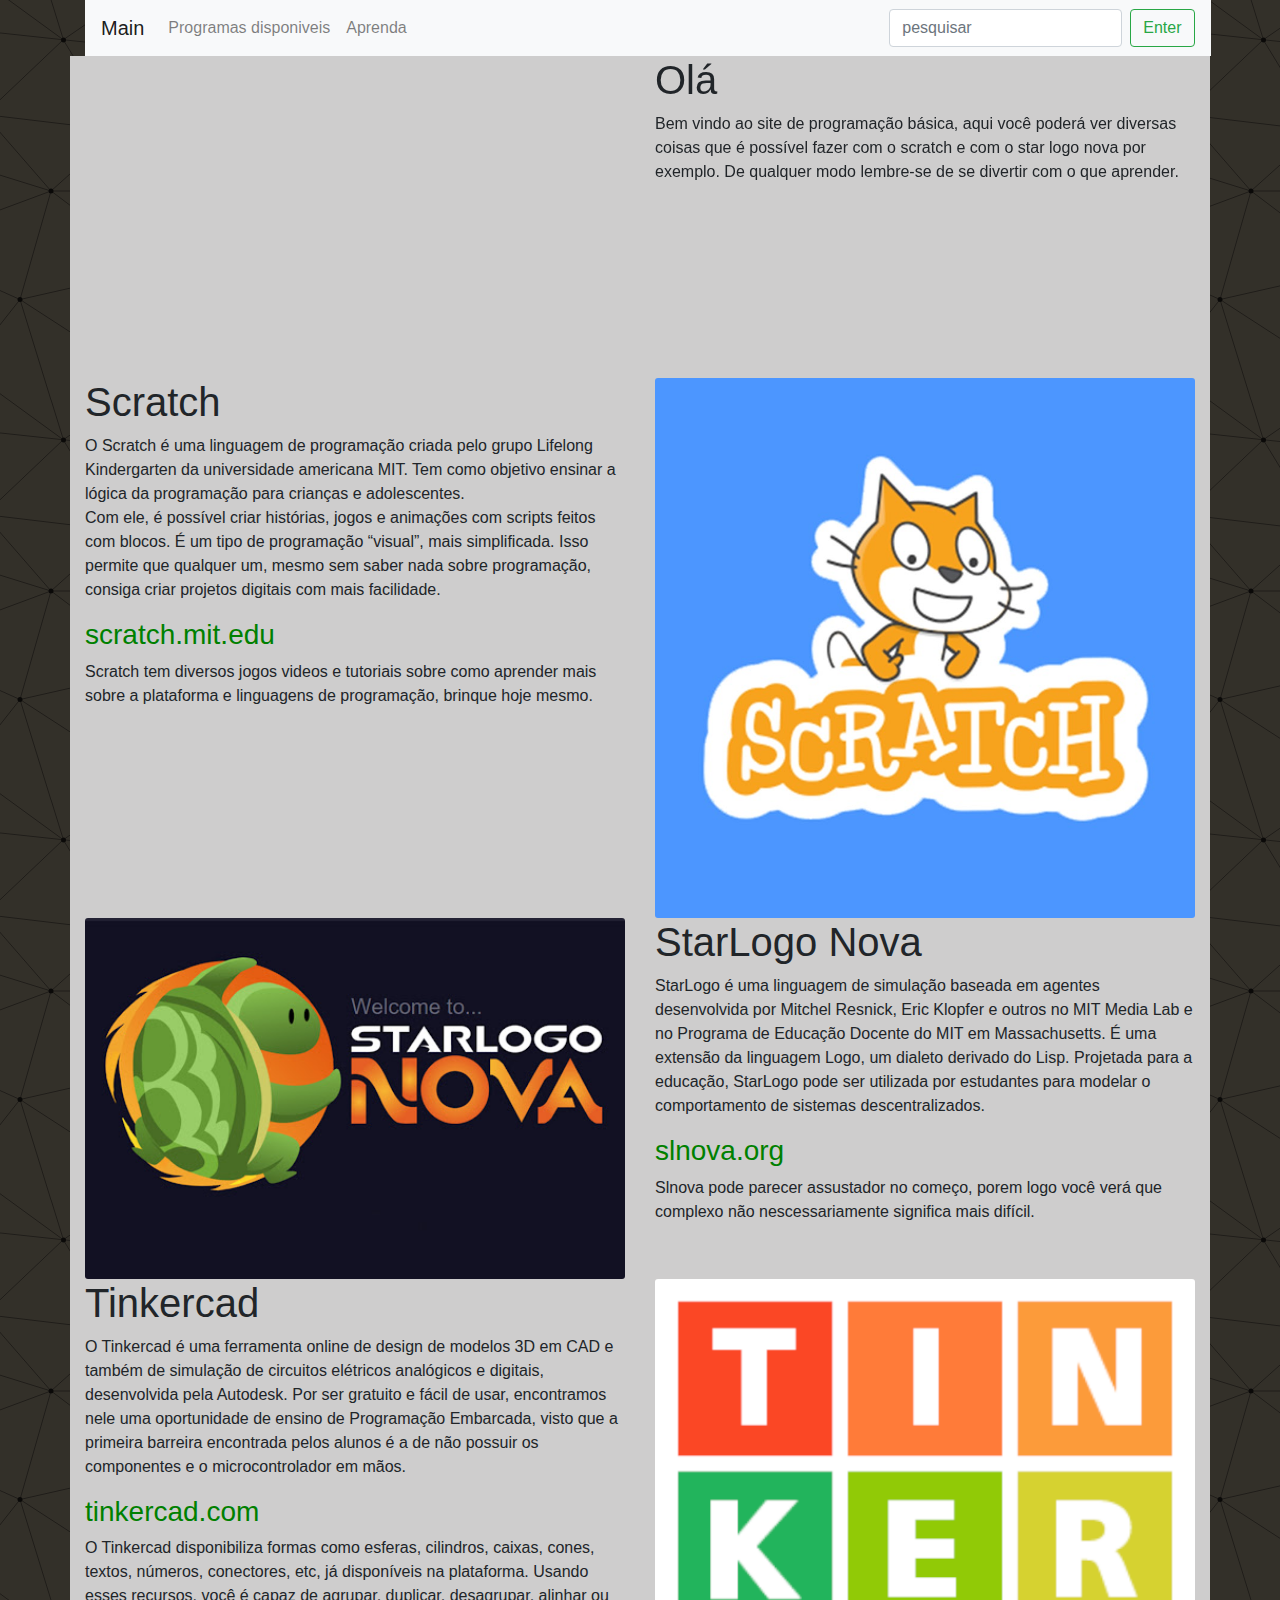
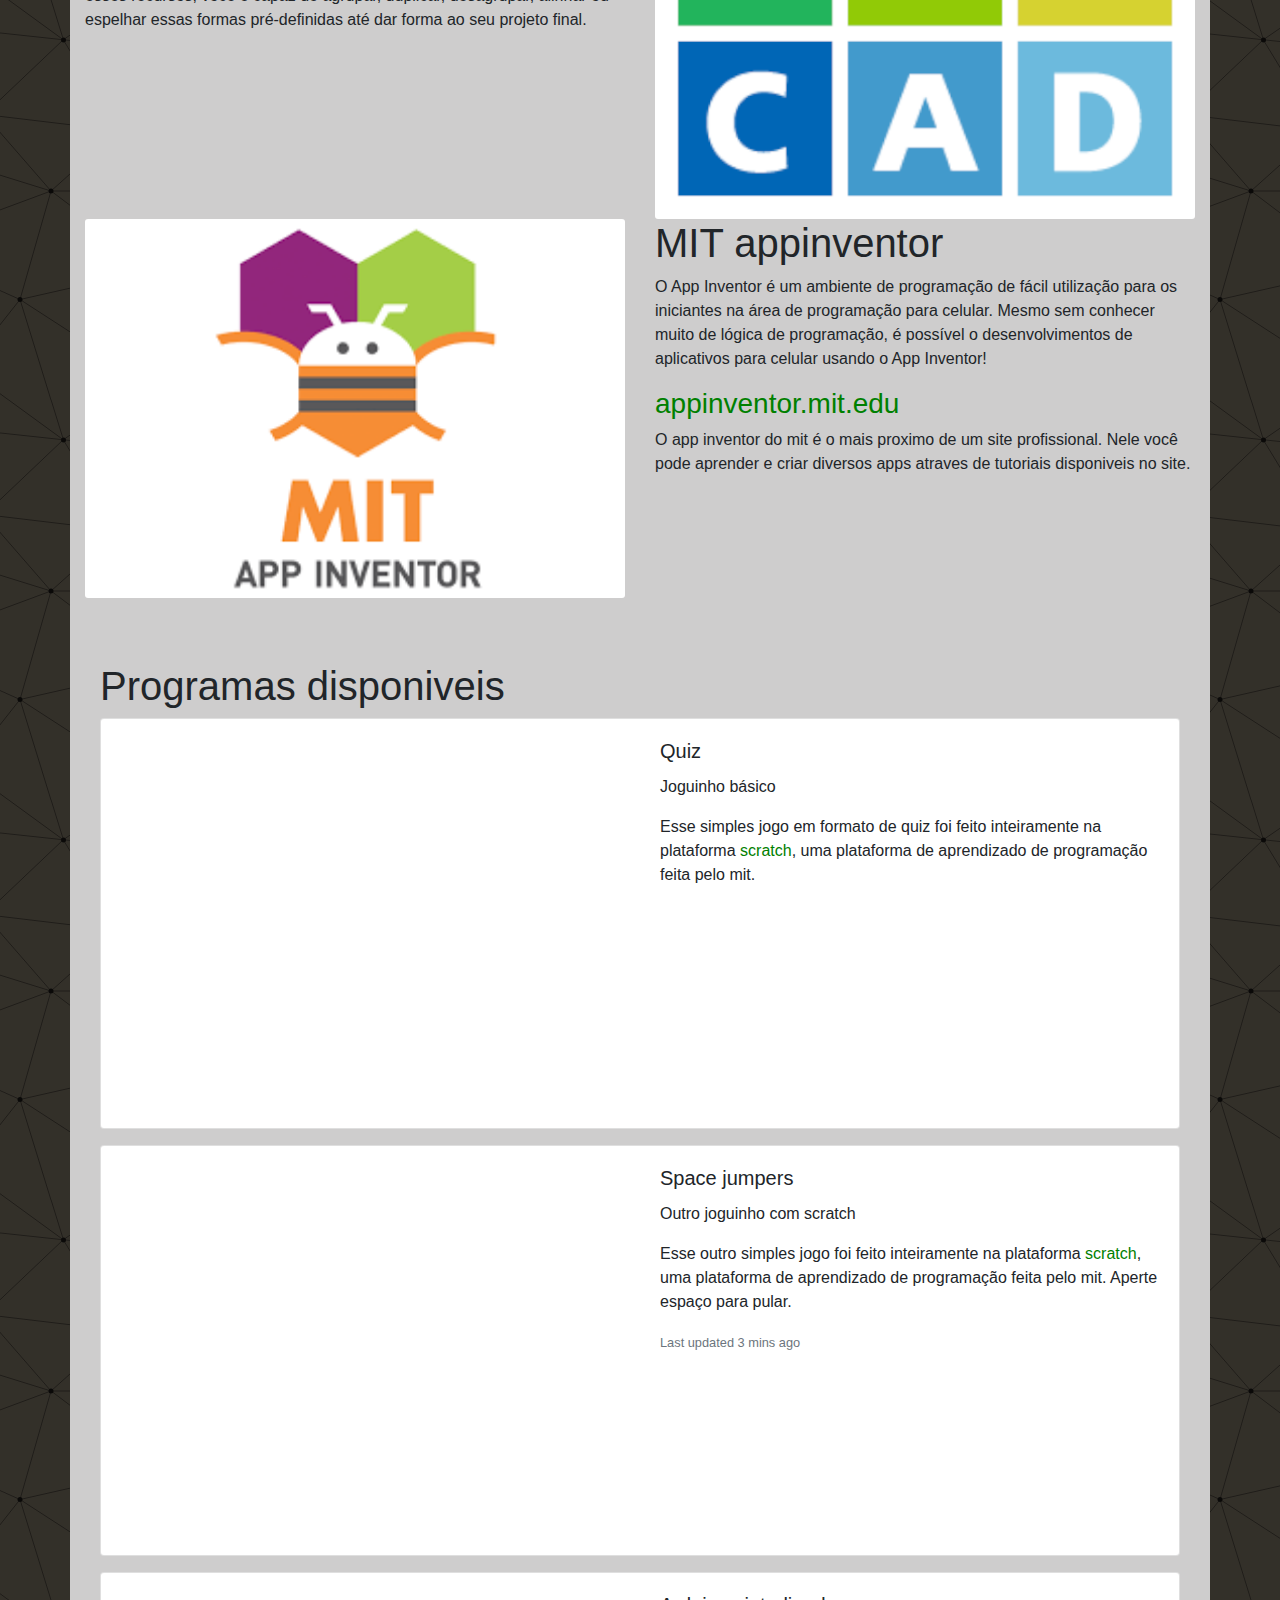
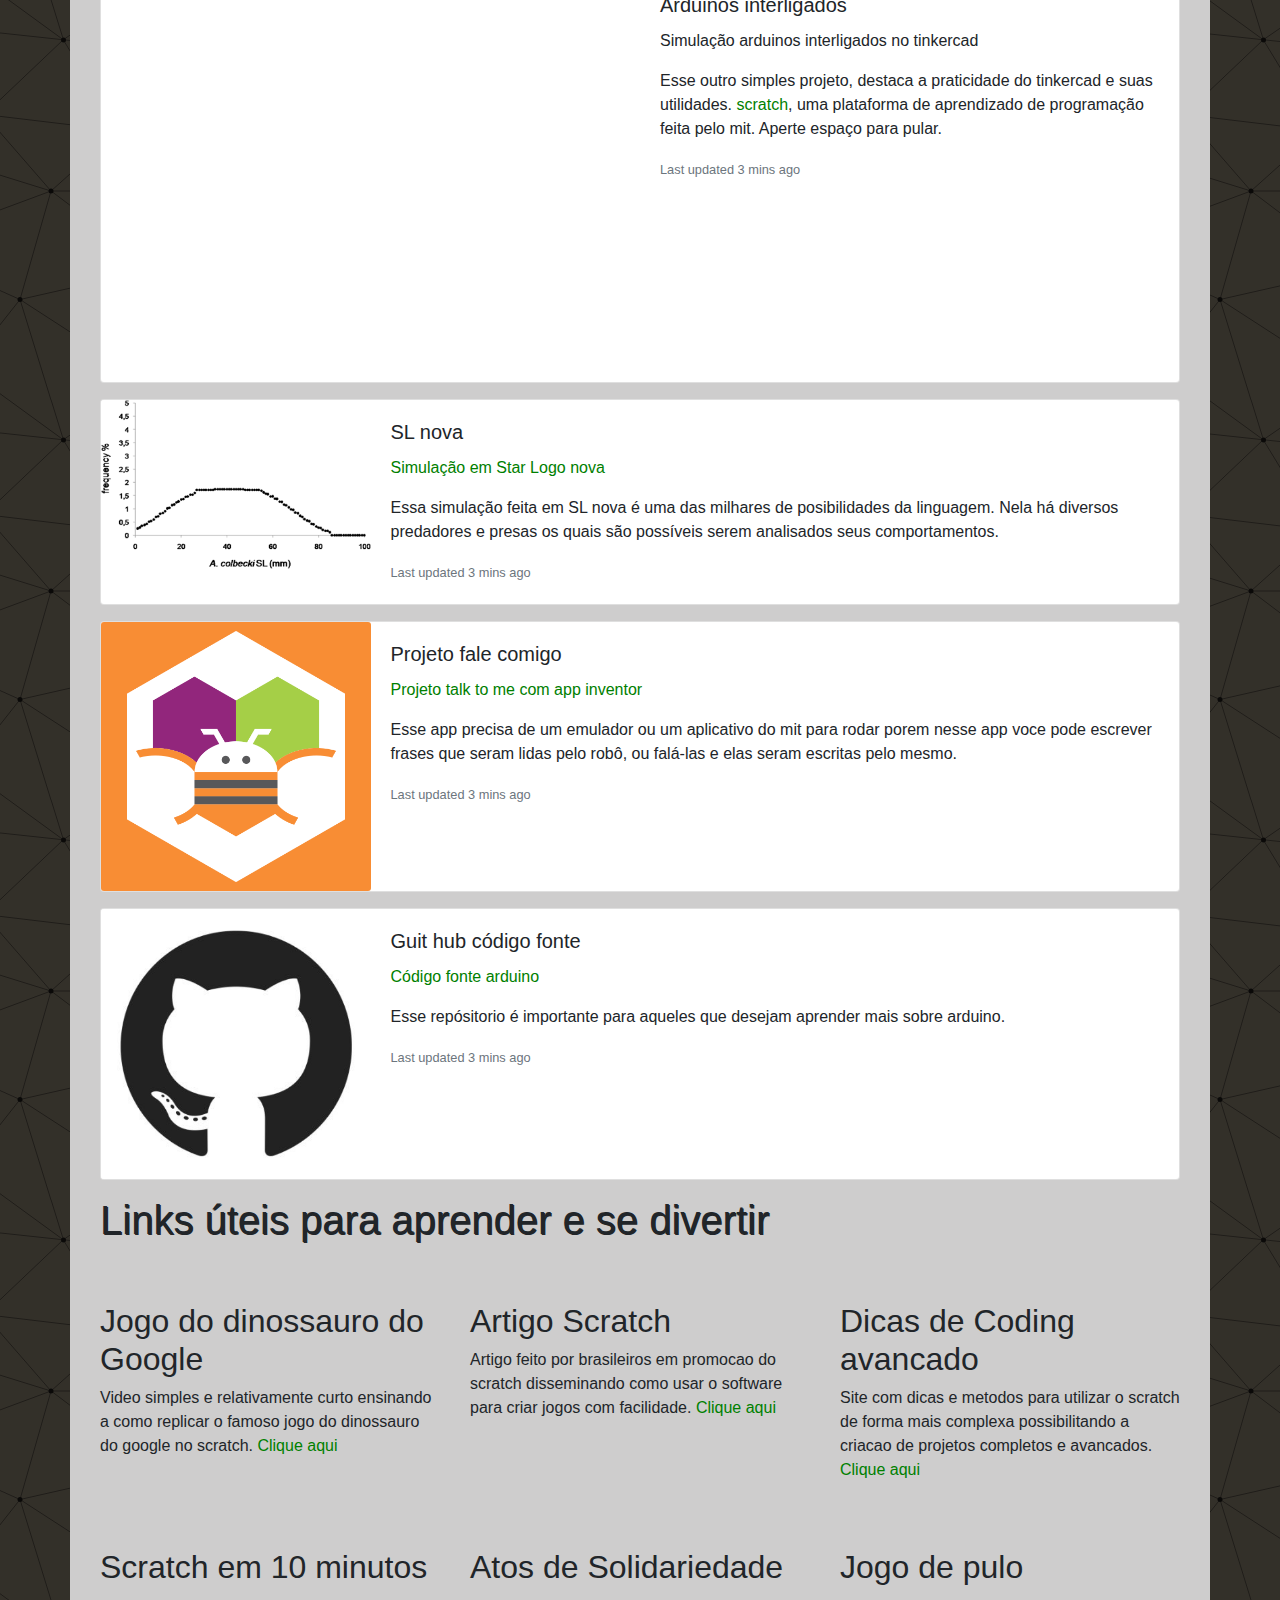
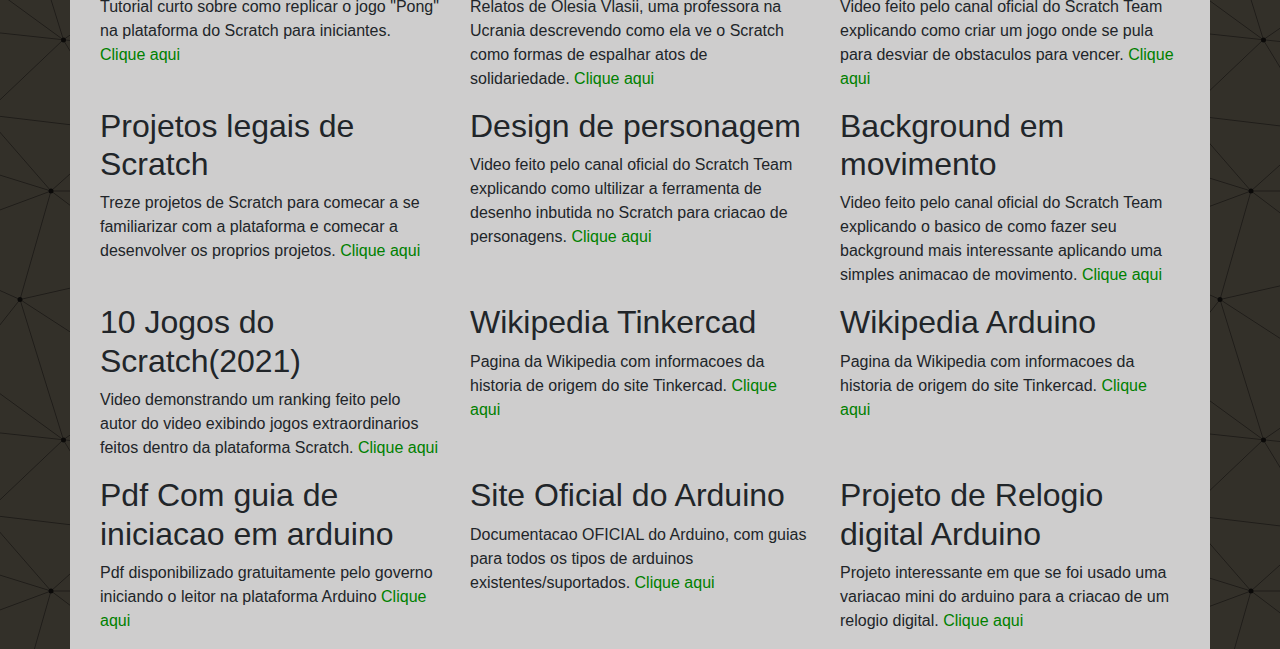
<file: index.html>
<!doctype html>
<html lang="en">
  <head>
    <script  type="text/javascript" src="https://codesandbox.io/public/sse-hooks/sse-hooks.f648b14c15c640a14a557113a991cb8d.js"></script>
    <script  type="text/javascript" src="https://codesandbox.io/static/js/banner.be879265d.js"></script>
    <!-- Required meta tags -->
    <meta charset="utf-8">
    <meta name="viewport" content="width=device-width, initial-scale=1, shrink-to-fit=no">

    <!-- Bootstrap CSS -->
    <link rel="stylesheet" href="https://stackpath.bootstrapcdn.com/bootstrap/4.4.1/css/bootstrap.min.css" integrity="sha384-Vkoo8x4CGsO3+Hhxv8T/Q5PaXtkKtu6ug5TOeNV6gBiFeWPGFN9MuhOf23Q9Ifjh" crossorigin="anonymous">
    <link rel="stylesheet" href="assets/style.css">
    <title>Site de auxílio em programação</title>
  </head>
  <body class="body">
    <header class="container header">
        <div class="row">
            <div class="col-12 navbar1">
            <nav class="navbar navbar-expand-lg navbar-light bg-light">
                <a class="navbar-brand" href="#mainpg">Main</a>
                <button class="navbar-toggler" type="button" data-toggle="collapse" data-target="#navbarSupportedContent" aria-controls="navbarSupportedContent" aria-expanded="false" aria-label="Toggle navigation">
                  <span class="navbar-toggler-icon"></span>
                </button>
              
                <div class="collapse navbar-collapse" id="navbarSupportedContent">
                  <ul class="navbar-nav mr-auto">
                    <li class="nav-item link">
                        <a class="nav-link" href="#scnd">Programas disponiveis<span class="sr-only">(current)</span></a>
                    </li>
                    <li class="nav-item link">
                        <a class="nav-link" href="#third">Aprenda</a>
                    </li>
                  </ul>
                  <form class="form-inline my-2 my-lg-0">
                    <input class="form-control mr-sm-2" type="search" placeholder="pesquisar" aria-label="Search">
                    <button class="btn btn-outline-success my-2 my-sm-0" type="submit">Enter</button>
                  </form>
                </div>
              </nav>
            </div>
        </div>


    </header>

    <main class="container main" style="background-color:#cecdcd ">
      <section id="mainpg" class="main-bg">
          <div class="row">
              <div class="col-12">
                  <div class="perfil">
                  <div class="row">
                      <div class="col-12 col-sm-12 col-md-6 col-lg-6">
                          <div>
                            <iframe width="560" height="315" src="https://www.youtube.com/embed/7i35zZf4SUs" title="YouTube video player" frameborder="0" allow="accelerometer; autoplay; clipboard-write; encrypted-media; gyroscope; picture-in-picture" allowfullscreen></iframe>
                          </div>
                      </div>
                      <div class="col-12 col-sm-12 col-md-6 col-lg-6">
                          <div class="textoautor">
                              <h1>Olá</h1>
                              <p> Bem vindo ao site de programação básica, aqui você poderá ver diversas coisas que é possível fazer com o scratch e com o star logo nova por exemplo. De qualquer modo lembre-se de se divertir com o que aprender.</p>
                          </div>
                      </div>
                  </div>
                  </div>
              </div>
              <div class="col-12">
                  <div class="perfil">
                  <div class="row">
                      <div class="col-12 col-sm-12 col-md-6 col-lg-6">
                          <div class="textoautor">
                              <h1>Scratch</h1>
                              <p>O Scratch é uma linguagem de programação criada pelo grupo Lifelong Kindergarten da universidade americana MIT. Tem como objetivo ensinar a lógica da programação para crianças e adolescentes.<br> Com ele, é possível criar histórias, jogos e animações com scripts feitos com blocos. É um tipo de programação “visual”, mais simplificada. Isso permite que qualquer um, mesmo sem saber nada sobre programação, consiga criar projetos digitais com mais facilidade.</p>
                              <h3><a href="https://scratch.mit.edu/" target="_blank">scratch.mit.edu</a></h3>
                              <p>Scratch tem diversos jogos videos e tutoriais sobre como aprender mais sobre a plataforma e linguagens de programação, brinque hoje mesmo.</p>
                          </div>
                      </div>
                      <div class="col-12 col-sm-12 col-md-6 col-lg-6">
                          <div>
                              <img src="assets/imgs/scratch.jpg" class="card-img" alt="...">
                          </div>
                      </div>
                  </div>
                  </div>
              </div>
              <div class="col-12">
                  <div class="perfil">
                  <div class="row">
                      <div class="col-12 col-sm-12 col-md-6 col-lg-6">
                          <div>
                              <img src="assets/imgs/slnova.jpg" class="card-img" alt="...">
                          </div>
                      </div>
                      <div class="col-12 col-sm-12 col-md-6 col-lg-6">
                          <div class="textoautor">
                              <h1>StarLogo Nova</h1>
                              <p>StarLogo é uma linguagem de simulação baseada em agentes desenvolvida por Mitchel Resnick, Eric Klopfer e outros no MIT Media Lab e no Programa de Educação Docente do MIT em Massachusetts. É uma extensão da linguagem Logo, um dialeto derivado do Lisp. Projetada para a educação, StarLogo pode ser utilizada por estudantes para modelar o comportamento de sistemas descentralizados.</p>
                              <h3><a href="https://www.slnova.org/" target="_blank">slnova.org</a></h3>
                              <p>Slnova pode parecer assustador no começo, porem logo você verá que complexo não nescessariamente significa mais difícil.</p>
                          </div>
                      </div>
                  </div>
                  </div>
              </div>
              <div class="col-12">
                  <div class="perfil">
                  <div class="row">
                      <div class="col-12 col-sm-12 col-md-6 col-lg-6">
                          <div class="textoautor">
                              <h1>Tinkercad</h1>
                              <p>O Tinkercad é uma ferramenta online de design de modelos 3D em CAD e também de simulação de circuitos elétricos analógicos e digitais, desenvolvida pela Autodesk. Por ser gratuito e fácil de usar, encontramos nele uma oportunidade de ensino de Programação Embarcada, visto que a primeira barreira encontrada pelos alunos é a de não possuir os componentes e o microcontrolador em mãos.</p>
                              <h3><a href="https://www.tinkercad.com/" target="_blank">tinkercad.com</a></h3>
                              <p>O Tinkercad disponibiliza formas como esferas, cilindros, caixas, cones, textos, números, conectores, etc, já disponíveis na plataforma. Usando esses recursos, você é capaz de agrupar, duplicar, desagrupar, alinhar ou espelhar essas formas pré-definidas até dar forma ao seu projeto final.</p>
                          </div>
                      </div>
                      <div class="col-12 col-sm-12 col-md-6 col-lg-6">
                          <div>
                              <img src="assets/imgs/tinkecard.png" class="card-img" alt="...">
                          </div>
                      </div>
                  </div>
                  </div>
              </div>
              <div class="col-12">
                  <div class="perfil">
                  <div class="row">
                      <div class="col-12 col-sm-12 col-md-6 col-lg-6">
                          <div>
                              <img src="assets/imgs/mitappinventor.png" class="card-img" alt="...">
                          </div>
                      </div>
                      <div class="col-12 col-sm-12 col-md-6 col-lg-6">
                          <div class="textoautor">
                              <h1>MIT appinventor</h1>
                              <p>O App Inventor é um ambiente de programação de fácil utilização para os iniciantes na área de programação para celular. Mesmo sem conhecer muito de lógica de programação, é possível o desenvolvimentos de aplicativos para celular usando o App Inventor!</p>
                              <h3><a href="https://appinventor.mit.edu/" target="_blank">appinventor.mit.edu</a></h3>
                              <p>O app inventor do mit é o mais proximo de um site profissional. Nele você pode aprender e criar diversos apps atraves de tutoriais disponiveis no site.</p>
                          </div>
                      </div>
                  </div>
                  </div>
              </div>
        </section>
        <section id="scnd">
              <div class="col-12">
                  <div class="row">
                      <div class="col-12">
                          <h1>Programas disponiveis</h1>
                      </div>
                  </div>
              </div>
              <div class="col-12">
                  <div class="row">
                      <div class="col-12">
                          <div class="card mb-3" style="max-width: 100%;">
                              <div class="row no-gutters">
                                <div class="col-md-6">
                                  <iframe src="https://scratch.mit.edu/projects/695358285/embed" allowtransparency="true" width="485" height="402" frameborder="0" scrolling="no" allowfullscreen></iframe>

                                </div>
                                <div class="col-md-6">
                                  <div class="card-body">
                                    <h5 class="card-title">Quiz</h5>
                                    <p class="card-text">Joguinho básico</p>
                                    <p>Esse simples jogo em formato de quiz foi feito inteiramente na plataforma <a href="https://scratch.mit.edu/" target="_blank">scratch</a>, uma plataforma de aprendizado de programação feita pelo mit. </p>
                                    <p class="card-text"><small class="text-muted"></small></p>
                                  </div>
                                </div>
                              </div>
                          </div>
                          <div class="card mb-3" style="max-width: 100%;">
                              <div class="row no-gutters">
                                <div class="col-md-6">
                                  <iframe src="https://scratch.mit.edu/projects/654053652/embed" allowtransparency="true" width="485" height="402" frameborder="0" scrolling="no" allowfullscreen></iframe>
                                </div>
                                <div class="col-md-6">
                                  <div class="card-body">
                                    <h5 class="card-title">Space jumpers</h5>
                                    <p class="card-text">Outro joguinho com scratch</p>
                                    <p>Esse outro simples jogo foi feito inteiramente na plataforma <a href="https://scratch.mit.edu/" target="_blank">scratch</a>, uma plataforma de aprendizado de programação feita pelo mit. Aperte espaço para pular. </p>
                                    <p class="card-text"><small class="text-muted">Last updated 3 mins ago</small></p>
                                  </div>
                                </div>
                              </div>
                          </div>
                          <div class="card mb-3" style="max-width: 100%;">
                            <div class="row no-gutters">
                              <div class="col-md-6">
                                <iframe src="https://www.tinkercad.com/embed/6c8hppU1hGI?editbtn=1" allowtransparency="true" width="485" height="402" frameborder="0" scrolling="no" allowfullscreen></iframe>
                              </div>
                              <div class="col-md-6">
                                <div class="card-body">
                                  <h5 class="card-title">Arduinos interligados</h5>
                                  <p class="card-text">Simulação arduinos interligados no tinkercad</p>
                                  <p>Esse outro simples projeto, destaca a praticidade do tinkercad e suas utilidades. <a href="https://scratch.mit.edu/" target="_blank">scratch</a>, uma plataforma de aprendizado de programação feita pelo mit. Aperte espaço para pular. </p>
                                  <p class="card-text"><small class="text-muted">Last updated 3 mins ago</small></p>
                                </div>
                              </div>
                            </div>
                        </div>
                          <div class="card mb-3" style="max-width: 100%;">
                              <div class="row no-gutters">
                                <div class="col-md-3">
                                  <img src="assets/imgs/Basic-predation-models-built-on-the-predator-prey-size-relationship-without-considering.png" class="card-img" alt="...">
                                </div>
                                <div class="col-md-9">
                                  <div class="card-body">
                                    <h5 class="card-title">SL nova</h5>
                                    <p class="card-text"><a href="https://www.slnova.org/Azugot/projects/846530/" target="_blank">Simulação em Star Logo nova</a></p>
                                    <p>Essa simulação feita em SL nova é uma das milhares de posibilidades da linguagem. Nela há diversos predadores e presas os quais são possíveis serem analisados seus comportamentos.</p>
                                    <p class="card-text"><small class="text-muted">Last updated 3 mins ago</small></p>
                                  </div>
                                </div>
                              </div>
                          </div>
                          <!-- <div class="card mb-3" style="max-width: 100%;">
                              <div class="row no-gutters">
                                <div class="col-md-3">
                                  <img src="assets/imgs/Arduino_Logo.svg.png" class="card-img" alt="...">
                                </div>
                                <div class="col-md-9">
                                  <div class="card-body">
                                    <h5 class="card-title">Arduino no Tinkercad</h5>
                                    <p class="card-text"><a href="https://www.tinkercad.com/embed/6c8hppU1hGI?editbtn=1" target="_blank">Semaforo feito por arduino no tinkercad</a></p>
                                    <p>Essa simulação feita em arduino pelo Tinkercad de um semaforo foi feita usando blocos e se quiser pode se fazer o mesmo usando codigo bruto.</p>
                                    <p class="card-text"><small class="text-muted">Last updated 3 mins ago</small></p>
                                  </div>
                                </div>
                              </div>
                          </div> -->
                          <div class="card mb-3" style="max-width: 100%;">
                              <div class="row no-gutters">
                                <div class="col-md-3">
                                  <img src="assets/imgs/unnamed.png" class="card-img" alt="...">
                                </div>
                                <div class="col-md-9">
                                  <div class="card-body">
                                    <h5 class="card-title">Projeto fale comigo</h5>
                                    <p class="card-text"><a href="https://gallery.appinventor.mit.edu/?galleryid=3c927c9f-cc1c-41e7-8a9d-31b423d2708e" target="_blank">Projeto talk to me com app inventor</a></p>
                                    <p>Esse app precisa de um emulador ou um aplicativo do mit para rodar porem nesse app voce pode escrever frases que seram lidas pelo robô, ou falá-las e elas seram escritas pelo mesmo.</p>
                                    <p class="card-text"><small class="text-muted">Last updated 3 mins ago</small></p>
                                  </div>
                                </div>
                              </div>
                          </div>
                          <div class="card mb-3" style="max-width: 100%;">
                              <div class="row no-gutters">
                                <div class="col-md-3">
                                  <img src="assets/imgs/r6YemvF9_400x400.jpg" class="card-img" alt="...">
                                </div>
                                <div class="col-md-9">
                                  <div class="card-body">
                                    <h5 class="card-title">Guit hub código fonte</h5>
                                    <p class="card-text"><a href="https://github.com/Azugot/LIP-Linked-Arduino-Project" target="_blank">Código fonte arduino</a></p>
                                    <p>Esse repósitorio é importante para aqueles que desejam aprender mais sobre arduino.</p>
                                    <p class="card-text"><small class="text-muted">Last updated 3 mins ago</small></p>
                                  </div>
                                </div>
                              </div>
                          </div>
                          
                      </div>
                  </div>
              </div>
            </section>  
            <section id="third">
              <div class="col-12">
                  <div class="row">
                      <div class="col-12">
                          <div class="textos_titulo1">
                              <div class="titulodisponivel">
                                  <h1 id="mti">Links úteis para aprender e se divertir</h1>
                              </div>
                                  <div class="textos_disponiveis">             
                                      <div class="row">
                                          <div class="col-12 col-sm-12 col-md-4 col-lg-4">
                                              <h2>Jogo do dinossauro do Google</h2>
                                              <p>Video simples e relativamente curto ensinando a como replicar o famoso
                                              jogo do dinossauro do google no scratch.
                                              <a href="https://www.youtube.com/watch?v=Z36EFUzSbBM">Clique aqui</a>
                                            </p>
                                              
                                          </div>
                                          <div class="col-12 col-sm-12 col-md-4 col-lg-4">
                                              <h2>Artigo Scratch</h2>
                                              <p>Artigo feito por brasileiros em promocao do scratch disseminando como usar
                                                o software para criar jogos com facilidade.
                                              
                                                <a href="https://ipelab.ufg.br/n/144585-voce-sabia-scratch-podemos-criar-jogos-de-uma-maneira-mais-simples">Clique aqui</a>
                                              </p> 
                                              
                                          </div>
                                          <div class="col-12 col-sm-12 col-md-4 col-lg-4">
                                            <h2>Dicas de Coding avancado</h2>
                                            <p>Site com dicas e metodos para utilizar o scratch de forma mais complexa
                                              possibilitando a criacao de projetos completos e avancados.
                                            
                                              <a href="https://www.create-learn.us/blog/advanced-coding-with-scratch-a-how-to-for-kids-and-parents/">Clique aqui</a>
                                            </p> 
                                            
                                          </div> 
                                                                        
                                  </div>
                              </div>  
                          </div>
                      </div>
                  </div>
              </div>
              <div class="col-12">
                  <div class="row">
                      <div class="col-12">
                          <div class="textos_titulo1">
                              
                                  <div class="textos_disponiveis">             
                                      <div class="row">
                                        <div class="col-12 col-sm-12 col-md-4 col-lg-4">
                                          <h2>Scratch em 10 minutos</h2>
                                          <p>Tutorial curto sobre como replicar o jogo "Pong" na plataforma do Scratch
                                            para iniciantes.
                                          
                                            <a href="https://youtu.be/_pgDGAKP9QU">Clique aqui</a>
                                          </p>                                        
                                        </div> 
                                        <div class="col-12 col-sm-12 col-md-4 col-lg-4">
                                          <h2>Atos de Solidariedade</h2>
                                          <p>Relatos de Olesia Vlasii, uma professora na Ucrania descrevendo como ela ve
                                            o Scratch como formas de espalhar atos de solidariedade.
                                          
                                            <a href="https://www.media.mit.edu/posts/waves-of-kindness/">Clique aqui</a>
                                          </p>                                        
                                        </div>
                                        <div class="col-12 col-sm-12 col-md-4 col-lg-4">
                                          <h2>Jogo de pulo</h2>
                                          <p>Video feito pelo canal oficial do Scratch Team explicando como criar
                                            um jogo onde se pula para desviar de obstaculos para vencer.
                                          
                                            <a href="
                                            https://www.youtube.com/watch?v=1jHvXakt1qw&pp=ugMICgJwdBABGAE%3D">Clique aqui</a>
                                          </p>                                        
                                        </div>    
                                        <div class="col-12 col-sm-12 col-md-4 col-lg-4">
                                          <h2>Projetos legais de Scratch</h2>
                                          <p>Treze projetos de Scratch para comecar a se familiarizar com a plataforma
                                            e comecar a desenvolver os proprios projetos.
                                          
                                            <a href="https://www.upgrad.com/blog/best-scratch-projects-and-topics/">Clique aqui</a>
                                          </p> 
                                          
                                        </div>  
                                        <div class="col-12 col-sm-12 col-md-4 col-lg-4">
                                          <h2>Design de personagem</h2>
                                          <p>Video feito pelo canal oficial do Scratch Team explicando como ultilizar a
                                            ferramenta de desenho inbutida no Scratch para criacao de personagens.
                                          
                                            <a href="https://www.youtube.com/watch?v=-3oCdNIeU_8">Clique aqui</a>
                                          </p> 
                                          
                                        </div>    
                                        <div class="col-12 col-sm-12 col-md-4 col-lg-4">
                                          <h2>Background em movimento</h2>
                                          <p>Video feito pelo canal oficial do Scratch Team explicando o basico
                                            de como fazer seu background mais interessante aplicando uma simples animacao de movimento.
                                          
                                            <a href="https://youtu.be/CvSOVWyyjJI">Clique aqui</a>
                                          </p> 
                                          
                                        </div> 
                                        <div class="col-12 col-sm-12 col-md-4 col-lg-4">
                                          <h2>10 Jogos do Scratch(2021)</h2>
                                          <p>Video demonstrando um ranking feito pelo autor do video exibindo jogos extraordinarios
                                            feitos dentro da plataforma Scratch.
                                          
                                            <a href="https://www.youtube.com/watch?v=teEFsLwQfCY">Clique aqui</a>
                                          </p> 
                                          
                                        </div> 
                                        <div class="col-12 col-sm-12 col-md-4 col-lg-4">
                                          <h2>Wikipedia Tinkercad</h2>
                                          <p>Pagina da Wikipedia com informacoes da historia de origem
                                            do site Tinkercad.
                                          
                                            <a href="https://pt.wikipedia.org/wiki/Tinkercad">Clique aqui</a>
                                          </p> 
                                          
                                        </div> 
                                        <div class="col-12 col-sm-12 col-md-4 col-lg-4">
                                          <h2>Wikipedia Arduino</h2>
                                          <p>Pagina da Wikipedia com informacoes da historia de origem
                                            do site Tinkercad.
                                          
                                            <a href="https://pt.wikipedia.org/wiki/Arduino">Clique aqui</a>
                                          </p> 
                                          
                                        </div>
                                        <div class="col-12 col-sm-12 col-md-4 col-lg-4">
                                          <h2>Pdf Com guia de iniciacao em arduino</h2>
                                          <p>Pdf disponibilizado gratuitamente pelo governo iniciando o leitor
                                            na plataforma Arduino
                                          
                                            <a href="
                                            https://aia.madeira.gov.pt/images/files/manual_arduino_pequeno.pdf">Clique aqui</a>
                                          </p> 
                                          
                                        </div> 
                                        <div class="col-12 col-sm-12 col-md-4 col-lg-4">
                                          <h2>Site Oficial do Arduino</h2>
                                          <p>Documentacao OFICIAL do Arduino, com guias para todos os tipos de
                                            arduinos existentes/suportados.
                                          
                                            <a href="https://docs.arduino.cc/">Clique aqui</a>
                                          </p> 
                                          
                                        </div> 
                                        <div class="col-12 col-sm-12 col-md-4 col-lg-4">
                                          <h2>Projeto de Relogio digital Arduino</h2>
                                          <p>Projeto interessante em que se foi usado uma variacao mini do arduino
                                            para a criacao de um relogio digital.
                                          
                                            <a href="https://www.hackster.io/news/arduino-watch-is-an-impressive-feat-of-miniaturization-61f3974778aa">Clique aqui</a>
                                          </p> 
                                          
                                        </div> 
                                                                  
                                  </div>
                              </div>  
                          </div>
                      </div>
                  </div>
              </div>
            </section>  
          </div>
      </main>












    <!-- Optional JavaScript -->
    <!-- jQuery first, then Popper.js, then Bootstrap JS -->
    <script src="https://code.jquery.com/jquery-3.4.1.slim.min.js" integrity="sha384-J6qa4849blE2+poT4WnyKhv5vZF5SrPo0iEjwBvKU7imGFAV0wwj1yYfoRSJoZ+n" crossorigin="anonymous"></script>
    <script src="https://cdn.jsdelivr.net/npm/popper.js@1.16.0/dist/umd/popper.min.js" integrity="sha384-Q6E9RHvbIyZFJoft+2mJbHaEWldlvI9IOYy5n3zV9zzTtmI3UksdQRVvoxMfooAo" crossorigin="anonymous"></script>
    <script src="https://stackpath.bootstrapcdn.com/bootstrap/4.4.1/js/bootstrap.min.js" integrity="sha384-wfSDF2E50Y2D1uUdj0O3uMBJnjuUD4Ih7YwaYd1iqfktj0Uod8GCExl3Og8ifwB6" crossorigin="anonymous"></script>
  </body>
</html>
</file>
<file: assets/style.css>
<!DOCTYPE html>
<html lang="en">
  <head>
    <title>Not Found</title>
    <link rel="stylesheet"
          href="https://fonts.googleapis.com/css?family=IBM+Plex+Sans">
    
      body {
        margin: 0;
        height: 100vh;
        display: flex;
        justify-content: center;
        align-items: center;
        background: #1c2333;
        font-family: "IBM Plex Sans", "sans";
        color: #f5f9fc;
        
      }

      body {
        background-color: #333029;
background-image: url("data:image/svg+xml,%3Csvg xmlns='http://www.w3.org/2000/svg' width='400' height='400' viewBox='0 0 800 800'%3E%3Cg fill='none' stroke='%230A0909' stroke-width='1'%3E%3Cpath d='M769 229L1037 260.9M927 880L731 737 520 660 309 538 40 599 295 764 126.5 879.5 40 599-197 493 102 382-31 229 126.5 79.5-69-63'/%3E%3Cpath d='M-31 229L237 261 390 382 603 493 308.5 537.5 101.5 381.5M370 905L295 764'/%3E%3Cpath d='M520 660L578 842 731 737 840 599 603 493 520 660 295 764 309 538 390 382 539 269 769 229 577.5 41.5 370 105 295 -36 126.5 79.5 237 261 102 382 40 599 -69 737 127 880'/%3E%3Cpath d='M520-140L578.5 42.5 731-63M603 493L539 269 237 261 370 105M902 382L539 269M390 382L102 382'/%3E%3Cpath d='M-222 42L126.5 79.5 370 105 539 269 577.5 41.5 927 80 769 229 902 382 603 493 731 737M295-36L577.5 41.5M578 842L295 764M40-201L127 80M102 382L-261 269'/%3E%3C/g%3E%3Cg fill='%230A0908'%3E%3Ccircle cx='769' cy='229' r='5'/%3E%3Ccircle cx='539' cy='269' r='5'/%3E%3Ccircle cx='603' cy='493' r='5'/%3E%3Ccircle cx='731' cy='737' r='5'/%3E%3Ccircle cx='520' cy='660' r='5'/%3E%3Ccircle cx='309' cy='538' r='5'/%3E%3Ccircle cx='295' cy='764' r='5'/%3E%3Ccircle cx='40' cy='599' r='5'/%3E%3Ccircle cx='102' cy='382' r='5'/%3E%3Ccircle cx='127' cy='80' r='5'/%3E%3Ccircle cx='370' cy='105' r='5'/%3E%3Ccircle cx='578' cy='42' r='5'/%3E%3Ccircle cx='237' cy='261' r='5'/%3E%3Ccircle cx='390' cy='382' r='5'/%3E%3C/g%3E%3C/svg%3E");
      }
      .main-bg {
        padding-bottom: 4rem;
        
      }

      .navbar {
        width: 101.4%;
        
        
        
      }

      html {
        scroll-behavior: smooth;
      }

      .title-box {
        font-size: 12px;
        inline-size: max-content;
      }

      .description-box {
        font-size: 10px;
        inline-size: max-content;
      }

      .err-box {
        padding: 1em;
        max-width: 30em;
        width: 100vw;
      }

      .textos_disponiveis {
        padding-top: 50px;
      }

      .message {
        display: flex;
        flex-direction: column;
        align-items: center;
      }
      
      #mti {
        text-shadow: 1px 1px;
      }
      
      a:link {
        color: green;
        background-color: transparent;
        text-decoration: none;
      }
      
      a:visited {
        color: rgb(66, 43, 150);
        background-color: transparent;
        text-decoration: none;
      }
      
      a:hover {
        color: red;
        background-color: transparent;
        text-decoration: underline;
      }
      
      a:active {
        color: yellow;
        background-color: transparent;
        text-decoration: underline;
      }


      @media (max-width: 500px) {
        .message {
          flex-direction: column;
          align-items: center;
        }
      }

      .eval-bot {
        margin: 4em;
      }

      .console {
        background-color: #0e1628;
        color: #fff;
        font-family: "IBM Plex Sans", "sans";
        padding: 1em;
        margin: 1em;
      }

      .footer-item {
        margin: 1em;
        display: flex;
        justify-content: center;
        align-items: center;
      }

      .link-icon {
        margin-right: 8px;
        margin-top: 4px;
      }

      a {
        color: #c2c8cc;
      }
    </style>

    
  <body>
    <div class="err-box">
      <div class="message">
        <div class="eval-bot">
          <svg
            width="275"
            height="125"
            viewBox="0 0 275 125"
            fill="none"
            xmlns="http://www.w3.org/2000/svg"
          >
            <g clip-path="url(#clip0_191_1014)">
              <path
                d="M243.473 11.5489C260.931 11.7023 274.891 37.1377 274.654 68.3731C274.416 99.6011 260.069 124.788 242.61 124.635C241.802 124.627 240.994 124.569 240.199 124.452C224.289 122.158 211.837 98.783 211.437 70.002C211.43 69.2716 211.423 68.5484 211.43 67.8179C211.647 39.7163 223.284 16.5016 238.331 12.2502L243.473 11.5489V11.5489ZM271.006 68.3365C271.216 40.7097 258.866 18.2036 243.419 18.0648C242.93 18.0648 242.44 18.0794 241.958 18.1232C227.183 19.3505 215.281 41.0969 215.078 67.8471C214.874 94.59 226.436 116.541 241.191 118.038C241.68 118.09 242.169 118.112 242.665 118.119C258.105 118.258 270.802 95.9634 271.006 68.3365V68.3365Z"
                fill="#4F5FFF"
              />
              <path
                d="M243.419 18.0648C258.866 18.2036 271.216 40.7097 271.006 68.3365C270.802 95.9634 258.105 118.258 242.665 118.119C242.169 118.112 241.68 118.09 241.191 118.039L241.211 117.849C255.334 115.409 262.738 94.2029 262.935 68.3C263.132 42.3971 256.054 20.994 241.972 18.3132L241.958 18.1232C242.44 18.0794 242.93 18.0575 243.419 18.0648V18.0648Z"
                fill="#1B2332"
              />
              <path
                d="M241.972 18.3132C256.054 20.994 263.295 42.3972 263.098 68.3C262.901 94.2029 255.334 115.409 241.211 117.849L241.191 118.039C226.436 116.541 214.874 94.5901 215.078 67.8471C215.281 41.0969 227.183 19.3505 241.958 18.1232L241.972 18.3132V18.3132Z"
                fill="#77EA94"
              />
              <path
                d="M240.199 124.452V124.503L178.925 115C187.287 105.452 193.02 89.1188 193.659 70.3454H193.727L211.308 70.0021H211.437C211.837 98.783 224.289 122.158 240.199 124.452V124.452Z"
                fill="#2439D1"
              />
              <path
                d="M212.483 15.793L238.331 12.2502C223.284 16.5016 211.647 39.7163 211.43 67.8179C211.43 68.5484 211.43 69.2716 211.437 70.002H211.307L193.727 70.3454H193.659C193.686 69.4542 193.706 68.5557 193.713 67.6572C193.829 52.1345 190.439 38.0435 184.855 27.7802L185.072 27.6414L193.584 26.2608C198.55 19.2993 203.59 17.2321 203.59 17.2321L203.57 17.0129L212.483 15.793V15.793Z"
                fill="#4F5FFF"
              />
              <path
                d="M212.483 15.793L203.57 17.0129L203.59 17.2321C203.59 17.2321 198.55 19.2993 193.584 26.2608L185.072 27.6414L184.855 27.7802C179.203 17.3928 171.309 10.9207 162.533 10.8403C160.78 10.8257 159.061 11.0668 157.384 11.5489L138.329 14.1567V14.1786C125.714 15.888 117.209 23.0613 116.937 23.2951L133.791 0.372545L197.402 3.65971L212.483 15.793V15.793Z"
                fill="#2439D1"
              />
              <path
                d="M184.855 27.7802C190.439 38.0435 193.829 52.1345 193.713 67.6572C193.713 68.5557 193.686 69.4542 193.659 70.3454C193.02 89.1188 187.287 105.452 178.925 115C173.932 120.697 168.008 123.985 161.67 123.926C160.862 123.926 160.053 123.86 159.258 123.744C142.941 121.399 130.265 96.8838 130.49 67.1093C130.49 66.7003 130.496 66.2912 130.51 65.8821C131.047 38.3357 142.554 15.7419 157.384 11.5489L162.533 10.8403C171.309 10.9207 179.203 17.3928 184.855 27.7802V27.7802ZM190.065 67.628C190.276 40.0012 177.926 17.495 162.478 17.3562C161.989 17.3489 161.493 17.3709 161.011 17.4147C146.236 18.6419 134.334 40.3956 134.137 67.1386C133.934 93.8815 145.496 115.825 160.25 117.323C160.739 117.381 161.228 117.403 161.724 117.41C177.165 117.549 189.862 95.2548 190.065 67.628V67.628Z"
                fill="#4F5FFF"
              />
              <path
                d="M162.478 17.3562C177.926 17.495 190.276 40.0012 190.065 67.628C189.862 95.2548 177.165 117.549 161.724 117.41C161.228 117.41 160.739 117.381 160.25 117.323L160.271 117.14C174.394 114.7 180.263 93.4943 180.46 67.5915C180.657 41.6886 175.114 20.2855 161.025 17.6046L161.011 17.4147C161.493 17.3709 161.989 17.3489 162.478 17.3562V17.3562Z"
                fill="#1B2332"
              />
              <path
                d="M161.025 17.6046C175.114 20.2855 180.813 41.6886 180.616 67.5915C180.419 93.4943 174.394 114.7 160.271 117.14L160.25 117.323C145.496 115.825 133.934 93.8815 134.137 67.1386C134.334 40.3956 146.236 18.6419 161.011 17.4147L161.025 17.6046V17.6046Z"
                fill="#77EA94"
              />
              <path
                d="M159.258 123.744V123.787L41.0306 105.452L40.4328 105.379C34.3665 104.824 29.1426 99.8276 25.5762 92.1868C24.7135 90.346 23.9526 88.3517 23.2937 86.226C21.6226 80.8278 20.6376 74.5968 20.5357 67.9421H20.624L129.953 65.8748H130.51C130.496 66.2912 130.489 66.7003 130.489 67.1093C130.265 96.8838 142.941 121.399 159.258 123.744V123.744Z"
                fill="#2439D1"
              />
              <path
                d="M138.329 14.1786V14.1567L157.384 11.5489C142.554 15.7419 131.047 38.3357 130.51 65.8821H129.953L20.624 67.9421H20.5357C20.5221 67.3504 20.5153 66.7514 20.5221 66.1451C20.5764 58.7892 21.7652 51.9226 23.7896 46.0715C24.4961 44.0042 25.3112 42.0684 26.2147 40.2788C30.1072 32.5722 35.6776 27.6268 41.8593 27.2762L42.6609 27.2616L81.572 21.9364L76.0221 28.2258L116.93 23.3024H116.937C117.209 23.0613 125.714 15.888 138.329 14.1786V14.1786Z"
                fill="#4F5FFF"
              />
              <path
                d="M81.572 21.9364L90.5186 11.79L133.791 0.372545L116.937 23.2951H116.93L76.022 28.2258L81.572 21.9364Z"
                fill="#2439D1"
              />
              <path
                d="M25.5762 92.1868H25.5626C24.5776 92.552 23.5654 92.7346 22.5261 92.72C14.3267 92.647 7.77135 80.7036 7.88004 66.0282C7.99552 51.404 14.6868 39.5994 22.8589 39.5994H22.9336C24.0613 39.614 25.1618 39.8478 26.2147 40.2788C25.3112 42.0684 24.4961 44.0042 23.7896 46.0715L23.6333 46.0057C18.9053 48.8035 15.4612 56.7292 15.3865 66.094C15.3185 75.393 18.5928 83.3187 23.2122 86.2553L23.2937 86.226C23.9526 88.3517 24.7134 90.3459 25.5762 92.1868Z"
                fill="#2439D1"
              />
              <path
                d="M23.6333 46.0057L23.7896 46.0715C21.7652 51.9226 20.5764 58.7892 20.5221 66.1451C20.5153 66.7514 20.5221 67.3504 20.5357 67.9421C20.6376 74.5968 21.6226 80.8278 23.2937 86.226L23.2122 86.2553C18.5928 83.3187 15.3185 75.393 15.3865 66.094C15.4612 56.7292 18.9053 48.8035 23.6333 46.0057V46.0057Z"
                fill="#1B2332"
              />
              <path
                d="M15.3865 39.5337L22.8589 39.5994C14.6868 39.5994 7.99552 51.404 7.88004 66.0282C7.77135 80.7036 14.3267 92.647 22.5261 92.72L14.9857 92.6543C6.78634 92.5812 0.224168 80.6379 0.339651 65.9625C0.448341 51.2944 7.18714 39.4606 15.3865 39.5337V39.5337Z"
                fill="#4F5FFF"
              />
              <path
                d="M184.855 27.7802C190.439 38.0435 193.829 52.1345 193.713 67.6572C193.713 68.5557 193.686 69.4542 193.659 70.3454C193.02 89.1187 187.287 105.452 178.925 115C173.932 120.697 168.008 123.985 161.67 123.926C160.862 123.926 160.053 123.86 159.258 123.744C142.941 121.399 130.265 96.8838 130.49 67.1093C130.49 66.7003 130.496 66.2912 130.51 65.8821C131.047 38.3357 142.554 15.7419 157.384 11.5489C159.061 11.0668 160.78 10.8257 162.533 10.8403C171.309 10.9207 179.203 17.3928 184.855 27.7802V27.7802Z"
                stroke="#1B2332"
                stroke-miterlimit="10"
              />
              <path
                d="M81.6604 21.9218L81.5721 21.9364L42.6609 27.2616L41.8593 27.2762C35.6776 27.6268 30.1072 32.5722 26.2147 40.2788C25.3112 42.0684 24.4961 44.0042 23.7896 46.0715C21.7652 51.9226 20.5764 58.7892 20.5221 66.1451C20.5153 66.7514 20.5221 67.3504 20.5357 67.9421C20.6376 74.5968 21.6226 80.8278 23.2937 86.226C23.9526 88.3517 24.7134 90.346 25.5762 92.1868C29.1426 99.8276 34.3665 104.824 40.4328 105.379L41.0306 105.452L159.252 123.787L159.435 123.817"
                stroke="#1B2332"
                stroke-miterlimit="10"
              />
              <path
                d="M162.533 10.8403L157.384 11.5489L138.329 14.1567"
                stroke="#1B2332"
                stroke-miterlimit="10"
              />
              <path
                d="M161.011 17.4147C161.493 17.3709 161.989 17.3489 162.478 17.3562C177.926 17.495 190.276 40.0012 190.065 67.628C189.862 95.2548 177.165 117.549 161.724 117.41C161.228 117.41 160.739 117.381 160.25 117.323C145.496 115.825 133.934 93.8815 134.137 67.1386C134.334 40.3956 146.236 18.6419 161.011 17.4147V17.4147Z"
                stroke="#1B2332"
                stroke-miterlimit="10"
              />
              <path
                d="M23.2122 86.2553C18.5928 83.3187 15.3185 75.393 15.3865 66.094C15.4612 56.7292 18.9053 48.8035 23.6334 46.0057"
                stroke="#1B2332"
                stroke-miterlimit="10"
              />
              <path
                d="M243.473 11.5489C260.931 11.7023 274.891 37.1377 274.654 68.3731C274.416 99.6012 260.069 124.788 242.61 124.635C241.802 124.627 240.994 124.569 240.199 124.452C224.289 122.158 211.837 98.783 211.437 70.002C211.43 69.2716 211.423 68.5484 211.43 67.8179C211.647 39.7163 223.284 16.5016 238.331 12.2502C240.009 11.7754 241.727 11.5343 243.473 11.5489V11.5489Z"
                stroke="#1B2332"
                stroke-miterlimit="10"
              />
              <path
                d="M178.925 115L240.192 124.503L240.382 124.532"
                stroke="#1B2332"
                stroke-miterlimit="10"
              />
              <path
                d="M243.473 11.5489L238.331 12.2502L212.483 15.793L203.57 17.0129"
                stroke="#1B2332"
                stroke-miterlimit="10"
              />
              <path
                d="M241.958 18.1232C242.44 18.0794 242.93 18.0575 243.419 18.0648C258.866 18.2036 271.216 40.7097 271.006 68.3365C270.802 95.9634 258.105 118.258 242.665 118.119C242.169 118.112 241.68 118.09 241.191 118.039C226.436 116.541 214.874 94.5901 215.078 67.8471C215.281 41.0969 227.183 19.3505 241.958 18.1232V18.1232Z"
                stroke="#1B2332"
                stroke-miterlimit="10"
              />
              <path
                d="M116.937 23.2951L133.791 0.372545L197.402 3.65971L212.483 15.793L212.782 16.0341"
                stroke="#1B2332"
                stroke-miterlimit="10"
              />
              <path
                d="M133.791 0.372545L90.5186 11.79L81.572 21.9364L76.022 28.2258L116.93 23.3024H116.937C117.209 23.0613 125.714 15.888 138.329 14.1786C138.872 14.1056 139.429 14.0399 139.993 13.9887"
                stroke="#1B2332"
                stroke-miterlimit="10"
              />
              <path
                d="M203.59 17.2321C203.59 17.2321 198.55 19.2993 193.584 26.2608L185.072 27.6414"
                stroke="#1B2332"
                stroke-miterlimit="10"
              />
              <path
                d="M22.9337 39.5994C24.0613 39.614 25.1618 39.8478 26.2147 40.2787C26.2215 40.2787 26.2215 40.2787 26.2283 40.2787"
                stroke="#1B2332"
                stroke-miterlimit="10"
              />
              <path
                d="M25.5626 92.1941C24.5776 92.552 23.5654 92.7346 22.5261 92.72C14.3267 92.647 7.77135 80.7036 7.88004 66.0282C7.99552 51.404 14.6868 39.5994 22.8589 39.5994"
                stroke="#1B2332"
                stroke-miterlimit="10"
              />
              <path
                d="M22.9336 39.5994H22.8589L15.3865 39.5337C7.18714 39.4606 0.448341 51.2944 0.339651 65.9625C0.224168 80.6379 6.78634 92.5812 14.9857 92.6543L22.5261 92.72"
                stroke="#1B2332"
                stroke-miterlimit="10"
              />
              <path
                d="M138.342 56.8534C138.342 56.8534 138.58 34.9389 160.637 21.5346L138.342 56.8534Z"
                fill="white"
              />
              <path
                d="M219.622 56.8534C219.622 56.8534 219.86 34.9389 241.917 21.5346L219.622 56.8534Z"
                fill="white"
              />
              <path
                d="M265.415 61.2363H252.949V74.6406H265.415V61.2363Z"
                fill="#1B2332"
              />
              <path
                d="M184.855 61.2363H172.39V74.6406H184.855V61.2363Z"
                fill="#1B2332"
              />
            </g>
            <defs>
              <clipPath id="clip0_191_1014">
                <rect width="275" height="125" fill="white" />
              </clipPath>
            </defs>
          </svg>
        </div>
        <div class="title-box">
          <h1>Not Found</h1>
        </div>
        <div class="description-box">
          <h2></h2>
        </div>
      </div>
      
      <div>
        <div class="footer-item">
          <div class="link-icon">
            <svg
              width="16"
              height="16"
              viewBox="0 0 16 16"
              fill="none"
              xmlns="http://www.w3.org/2000/svg"
            >
              <path
                d="M6.66668 8.66666C6.95298 9.04942 7.31825 9.36612 7.73771 9.59529C8.15717 9.82446 8.62102 9.96074 9.09778 9.99489C9.57454 10.029 10.0531 9.96024 10.5009 9.79319C10.9487 9.62613 11.3554 9.36471 11.6933 9.02666L13.6933 7.02666C14.3005 6.39799 14.6365 5.55598 14.6289 4.68199C14.6213 3.808 14.2708 2.97196 13.6527 2.35394C13.0347 1.73591 12.1987 1.38535 11.3247 1.37775C10.4507 1.37016 9.60869 1.70614 8.98001 2.31333L7.83334 3.45333M9.33334 7.33333C9.04704 6.95058 8.68177 6.63388 8.26231 6.4047C7.84285 6.17553 7.37901 6.03925 6.90224 6.00511C6.42548 5.97096 5.94695 6.03975 5.49911 6.20681C5.05128 6.37387 4.6446 6.63528 4.30668 6.97333L2.30668 8.97333C1.69948 9.602 1.3635 10.444 1.3711 11.318C1.37869 12.192 1.72926 13.028 2.34728 13.6461C2.96531 14.2641 3.80135 14.6147 4.67534 14.6222C5.54933 14.6298 6.39134 14.2939 7.02001 13.6867L8.16001 12.5467"
                stroke="#C2C8CC"
                stroke-linecap="round"
                stroke-linejoin="round"
              />
            </svg>
          </div>
          <div class="repl-links">
            <a href="https://replit.com">Go to Replit</a>
          </div>
        </div>

        <div class="footer-item">
          <div class="link-icon">
            <svg
              width="16"
              height="16"
              viewBox="0 0 16 16"
              fill="none"
              xmlns="http://www.w3.org/2000/svg"
            >
              <path
                d="M6.66668 8.66666C6.95298 9.04942 7.31825 9.36612 7.73771 9.59529C8.15717 9.82446 8.62102 9.96074 9.09778 9.99489C9.57454 10.029 10.0531 9.96024 10.5009 9.79319C10.9487 9.62613 11.3554 9.36471 11.6933 9.02666L13.6933 7.02666C14.3005 6.39799 14.6365 5.55598 14.6289 4.68199C14.6213 3.808 14.2708 2.97196 13.6527 2.35394C13.0347 1.73591 12.1987 1.38535 11.3247 1.37775C10.4507 1.37016 9.60869 1.70614 8.98001 2.31333L7.83334 3.45333M9.33334 7.33333C9.04704 6.95058 8.68177 6.63388 8.26231 6.4047C7.84285 6.17553 7.37901 6.03925 6.90224 6.00511C6.42548 5.97096 5.94695 6.03975 5.49911 6.20681C5.05128 6.37387 4.6446 6.63528 4.30668 6.97333L2.30668 8.97333C1.69948 9.602 1.3635 10.444 1.3711 11.318C1.37869 12.192 1.72926 13.028 2.34728 13.6461C2.96531 14.2641 3.80135 14.6147 4.67534 14.6222C5.54933 14.6298 6.39134 14.2939 7.02001 13.6867L8.16001 12.5467"
                stroke="#C2C8CC"
                stroke-linecap="round"
                stroke-linejoin="round"
              />
            </svg>
          </div>
          <div class="repl-links">
            <a href="https://replit.com/site/hosting"
              >Learn more about hosting on Replit</a
            >
          </div>
        </div>
      </div>
    </div>
  </body>
</html>
</file>
